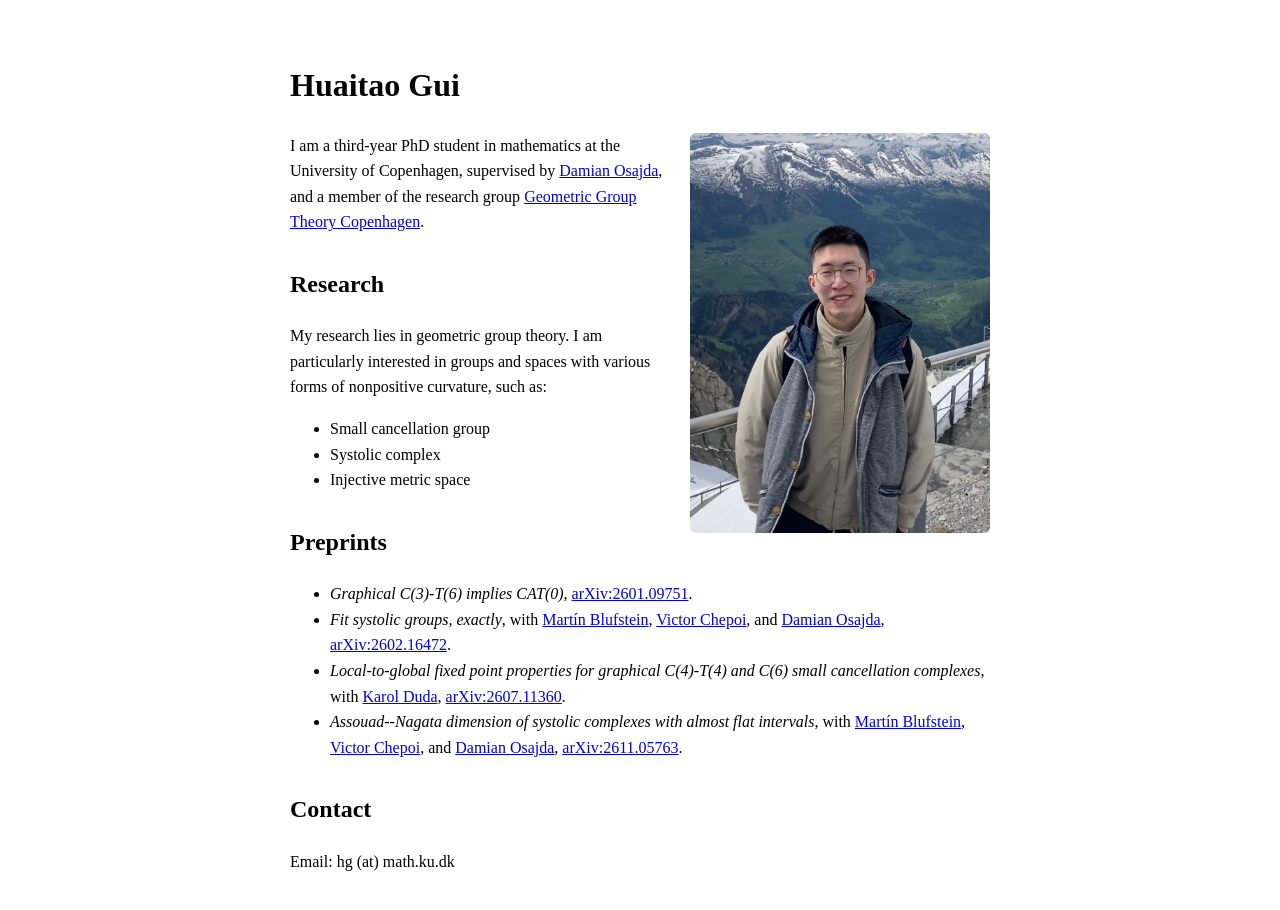
<file: index.html>
<!DOCTYPE html>
<html>

<head>
  <meta charset="UTF-8">
  <title>Huaitao Gui</title>
  <link rel="stylesheet" href="style.css">
</head>

<body>

<h1>Huaitao Gui</h1>

<img src="profile photo.jpg" alt="Photo" class="profile-photo">
  
<p>
I am a third-year PhD student in mathematics at the University of Copenhagen, supervised by  <a href="https://www.math.uni.wroc.pl/~dosaj/">Damian Osajda</a>,
and a member of the research group <a href="https://sites.google.com/view/ggtcopenhagen/home">Geometric Group Theory Copenhagen</a>.
</p>

<h2>Research </h2>

<p>
My research lies in geometric group theory. I am particularly interested in groups and spaces with various forms of nonpositive curvature, such as: 
  
<ul>
<li>Small cancellation group</li>
<li>Systolic complex</li>
<li>Injective metric space</li>
</ul>

<h2>Preprints</h2>

<ul>
<li><i>Graphical C(3)-T(6) implies CAT(0)</i>, <a href="https://arxiv.org/abs/2601.09751">arXiv:2601.09751</a>.</li>
<li><i>Fit systolic groups, exactly</i>, with 
  <a href="https://sites.google.com/view/martinblufstein">Martín Blufstein</a>, 
  <a href="https://pageperso.lis-lab.fr/victor.chepoi/">Victor Chepoi</a>, 
  and <a href="https://www.math.uni.wroc.pl/~dosaj/">Damian Osajda</a>, 
  <a href="https://arxiv.org/abs/2602.16472">arXiv:2602.16472</a>.</li>
<li><i>Local-to-global fixed point properties for graphical C(4)-T(4) and C(6) small cancellation complexes</i>, with 
  <a href="https://sites.google.com/view/karol-duda/homepage">Karol Duda</a>, 
  <a href="https://arxiv.org/abs/2607.11360">arXiv:2607.11360</a>.</li>
<li><i>Assouad--Nagata dimension of systolic complexes with almost flat intervals</i>, with 
  <a href="https://sites.google.com/view/martinblufstein">Martín Blufstein</a>, 
  <a href="https://pageperso.lis-lab.fr/victor.chepoi/">Victor Chepoi</a>, 
  and <a href="https://www.math.uni.wroc.pl/~dosaj/">Damian Osajda</a>, 
  <a href="https://arxiv.org/abs/2611.05763">arXiv:2611.05763</a>.</li>
</ul>

<h2>Contact</h2>

<p>Email: hg (at) math.ku.dk</p>

</body>

</html>
</file>
<file: style.css>
body {
  max-width: 700px;
  margin: auto;
  font-family: Georgia, serif;
  line-height: 1.6;
  padding: 20px;
}

h1 {
  margin-top: 40px;
}

h2 {
  margin-top: 30px;
}

.profile-photo {
  width: 300px;
  float: right;
  margin-left: 20px;
  margin-bottom: 10px;
  border-radius: 6px;
}
</file>
